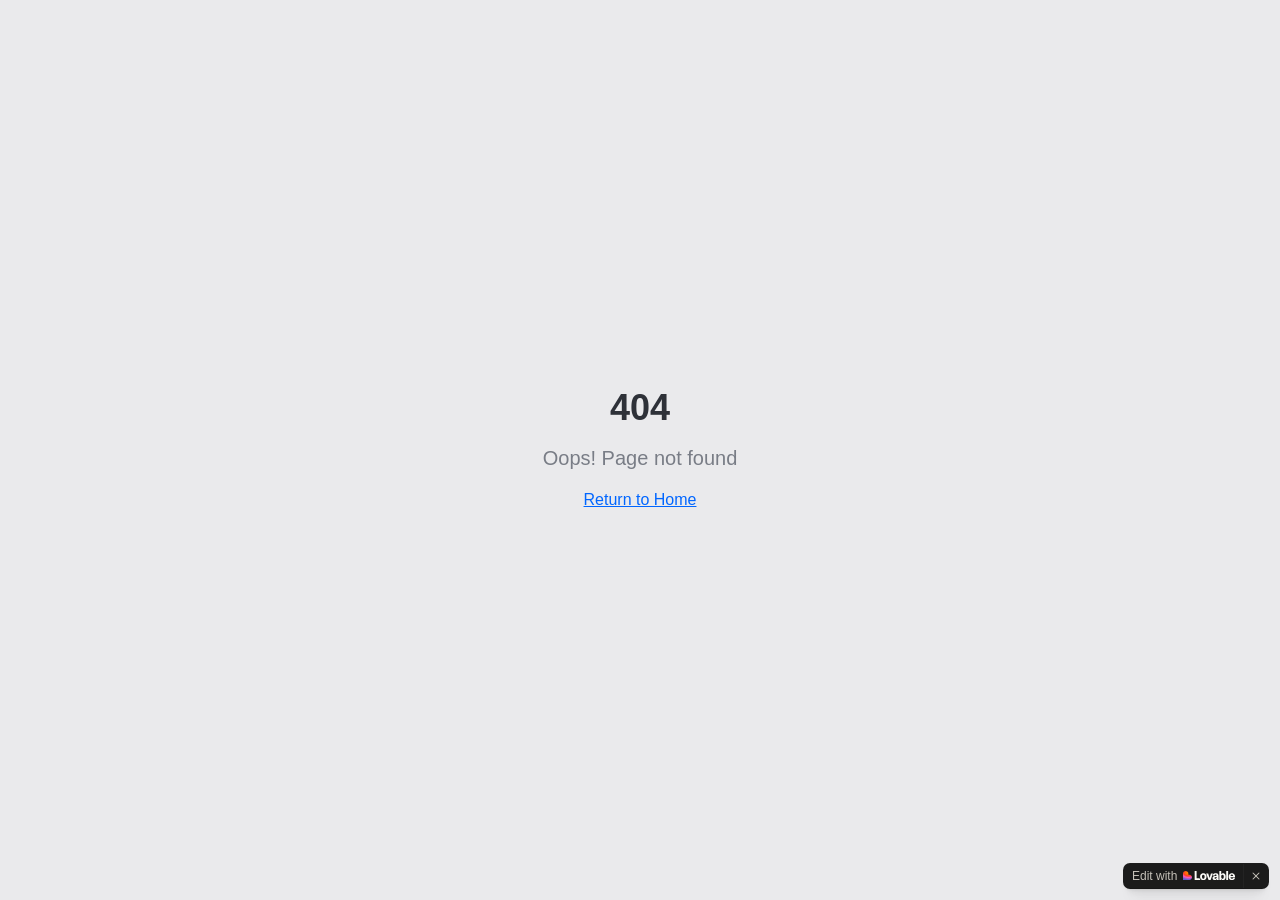
<file: index.html>
<!doctype html>
<html lang="en">
  
<!-- Mirrored from theblacktools.lovable.app/ by HTTrack Website Copier/3.x [XR&CO'2014], Thu, 05 Mar 2026 20:52:23 GMT -->
<head>
    <meta charset="UTF-8" />
    <meta name="viewport" content="width=device-width, initial-scale=1.0" />
    <!-- TODO: Set the document title to the name of your application -->
    <title>mercado livre</title>
    <meta name="description" content="Lovable Generated Project">
    <meta name="author" content="Lovable" />

    <!-- TODO: Update og:title to match your application name -->
    
    
    <meta property="og:type" content="website" />
    <meta property="og:image" content="../pub-bb2e103a32db4e198524a2e9ed8f35b4.r2.dev/82a3e5a7-ef58-4a30-8f41-db670d75d61a/id-preview-78ff7253--4f4b0318-b660-46f9-8b75-b2dca28dd0ed.lovable.app-1771895560949.png">

    <meta name="twitter:card" content="summary_large_image" />
    <meta name="twitter:site" content="@Lovable" />
    <meta name="twitter:image" content="../pub-bb2e103a32db4e198524a2e9ed8f35b4.r2.dev/82a3e5a7-ef58-4a30-8f41-db670d75d61a/id-preview-78ff7253--4f4b0318-b660-46f9-8b75-b2dca28dd0ed.lovable.app-1771895560949.png">
    
  
  
  
  <meta property="og:title" content="mercado livre">
  <meta name="twitter:title" content="mercado livre">
  <meta property="og:description" content="Lovable Generated Project">
  <meta name="twitter:description" content="Lovable Generated Project">
  <script type="module" crossorigin src="assets/index-cmqzLvuU.js"></script>
  <link rel="stylesheet" crossorigin href="assets/index-BhXWW-of.css">

<style>
	@font-face {
		font-family: 'CameraPlainVariable';
		src: url('https://cdn.gpteng.co/mcp-widgets/v1/fonts/CameraPlainVariable.woff2') format('woff2');
		font-weight: 100 900;
		font-style: normal;
		font-display: swap;
	}

	#lovable-badge {
		--badge-bg: #1b1b1b;
		--badge-text: #c5c1b9;
		--badge-text-hover: #dcdad5;
		--badge-radius: 6px;
		--badge-padding: 8px;
		--badge-gap: 6px;
		--badge-shadow: 
			0 0 0 1px rgba(0, 0, 0, 0.88),
			0 1px 0 0 rgba(0, 0, 0, 0.04),
			0 2px 2px -1px rgba(0, 0, 0, 0.08),
			0 4px 4px -2px rgba(0, 0, 0, 0.08),
			0 8px 8px -4px rgba(0, 0, 0, 0.08),
			0 16px 16px -8px rgba(0, 0, 0, 0.08);
		--badge-transition-duration: 0.2s;
		--badge-transition-easing: cubic-bezier(0.16, 1, 0.32, 1);
		--focus-color: #575ECF;
		--focus-offset: 2px;
		--focus-width: 2px;
		
		position: fixed;
		bottom: 12px;
		right: 12px;
		height: 24px;
		display: flex;
		align-items: center;
		z-index: 1000000;
		background-color: var(--badge-bg);
		color: var(--badge-text);
		border-radius: var(--badge-radius);
		box-shadow: var(--badge-shadow);
		font-size: 12px;
		font-family: CameraPlainVariable, "CameraPlainVariable Fallback", -apple-system, BlinkMacSystemFont, 'Segoe UI', Roboto, sans-serif;
		font-weight: 400 !important;
		text-transform: none !important;
		font-feature-settings: normal !important;
		transform: translateZ(0);
		will-change: transform, opacity;
	}

	#lovable-badge-cta {
		display: flex;
		align-items: center;
		gap: var(--badge-gap);
		padding: 0 var(--badge-padding);
		height: 100%;
		color: inherit;
		text-decoration: none;
		white-space: nowrap;
		border-radius: var(--badge-radius) 0 0 var(--badge-radius);
		transition: 
			background-color var(--badge-transition-duration) ease,
			color var(--badge-transition-duration) ease,
			transform 0.1s ease;
	}

	#lovable-badge-cta:hover {
		background: rgba(255, 255, 255, 0.04);
		color: var(--badge-text-hover);
	}

	#lovable-badge-cta:active {
		transform: scale(0.98);
	}

	#lovable-badge-cta:focus {
		outline: none;
	}

	#lovable-badge-cta:focus-visible {
		outline: var(--focus-width) solid var(--focus-color);
		outline-offset: var(--focus-offset);
		z-index: 1;
	}

	#lovable-badge-text {
		line-height: 1;
	}

	#lovable-badge-divider {
		width: 1px;
		height: 24px;
		background-color: rgba(255, 255, 255, 0.04);
		flex-shrink: 0;
	}

	#lovable-badge-close {
		width: 24px;
		height: 24px;
		min-width: 24px;
		min-height: 24px;
		cursor: pointer;
		background: none;
		border: none;
		padding: 0;
		display: flex;
		align-items: center;
		justify-content: center;
		border-radius: 0 var(--badge-radius) var(--badge-radius) 0;
		flex-shrink: 0;
		transition: 
			background-color var(--badge-transition-duration) ease,
			transform 0.1s ease;
	}

	#lovable-badge-close:hover {
		background: rgba(255, 255, 255, 0.04);
	}

	#lovable-badge-close:active {
		transform: scale(0.92);
	}

	#lovable-badge-close:focus {
		outline: none;
	}

	#lovable-badge-close:focus-visible {
		outline: var(--focus-width) solid var(--focus-color);
		outline-offset: calc(var(--focus-offset) * -1);
		z-index: 1;
	}

	#lovable-badge-close svg path {
		fill: var(--badge-text);
		transition: fill var(--badge-transition-duration) ease;
	}

	#lovable-badge-close:hover svg path {
		fill: var(--badge-text-hover);
	}

	@media (prefers-reduced-motion: reduce) {
		#lovable-badge-cta,
		#lovable-badge-close,
		#lovable-badge-close svg path {
			transition: none;
		}
		
		#lovable-badge-cta:active,
		#lovable-badge-close:active {
			transform: none;
		}
	}

	@media (prefers-contrast: high) {
		#lovable-badge {
			--badge-bg: #000;
			--badge-text: #fff;
			--badge-text-hover: #fff;
			border: 2px solid currentColor;
		}
		
		#lovable-badge-cta:focus-visible,
		#lovable-badge-close:focus-visible {
			outline-width: 3px;
		}
	}
</style>
<script defer src="_flock.js" data-proxy-url="https://theblacktools.lovable.app/~api/analytics"></script></head>

  <body>
    <div id="root"></div>
  
<aside 
	id="lovable-badge" 
	role="complementary"
	dir="ltr"
	lang="en"
	aria-label="Edit with Lovable">
	<a 
		id="lovable-badge-cta" 
		target="_blank" 
		href="https://lovable.dev/projects/4f4b0318-b660-46f9-8b75-b2dca28dd0ed?utm_source=lovable-badge"
		rel="noopener"
		aria-label="Edit with Lovable">
		<span id="lovable-badge-text">Edit with</span>
		<svg xmlns="http://www.w3.org/2000/svg" width="52" height="16" fill="none" viewBox="0 0 52 16">
  <path fill="#FCFBF8" fill-rule="evenodd" d="M20.318 5.25c.643 0 1.206.14 1.69.418a2.81 2.81 0 0 1 1.118 1.191c.266.513.4 1.115.4 1.807s-.134 1.296-.4 1.812a2.81 2.81 0 0 1-1.118 1.193c-.484.278-1.047.418-1.69.418s-1.208-.14-1.695-.418a2.85 2.85 0 0 1-1.125-1.193c-.262-.516-.393-1.12-.393-1.812s.131-1.294.393-1.807a2.848 2.848 0 0 1 1.125-1.191c.487-.279 1.052-.418 1.695-.418Zm0 1.425c-.27 0-.504.076-.7.228-.193.147-.34.37-.443.67-.102.295-.153.66-.153 1.093 0 .435.05.801.153 1.1.102.3.25.524.443.676.196.147.43.22.7.22.27 0 .502-.073.694-.22.193-.152.341-.375.443-.67.103-.299.153-.667.153-1.106 0-.65-.112-1.145-.337-1.481a1.08 1.08 0 0 0-.953-.51ZM32.7 5.25c.61 0 1.127.1 1.549.3.422.197.74.48.953.849.217.368.325.809.325 1.32v2.704c0 .29.02.562.062.812.044.245.108.4.19.466V12h-1.935a5.895 5.895 0 0 1-.105-.684 7.745 7.745 0 0 1-.02-.228 2.293 2.293 0 0 1-.151.203c-.205.242-.47.437-.793.584-.32.143-.685.215-1.094.215-.406 0-.77-.08-1.094-.24a1.845 1.845 0 0 1-.756-.682 1.984 1.984 0 0 1-.27-1.045c0-.606.178-1.069.535-1.388.356-.324.87-.534 1.542-.633l1.125-.16c.225-.032.403-.074.534-.123a.622.622 0 0 0 .288-.196.549.549 0 0 0 .093-.327.65.65 0 0 0-.11-.367.702.702 0 0 0-.32-.27c-.14-.07-.31-.105-.51-.105-.32 0-.576.083-.768.251-.193.164-.298.39-.314.676h-1.923c.016-.434.147-.82.393-1.155.25-.34.596-.604 1.039-.792.442-.189.954-.283 1.535-.283Zm.99 3.498a.98.98 0 0 1-.215.14 2.49 2.49 0 0 1-.584.178l-.473.092c-.315.061-.553.156-.713.283-.155.127-.233.305-.233.534 0 .23.084.412.252.547.168.135.383.203.645.203s.494-.058.694-.173c.201-.118.355-.282.461-.49.11-.21.166-.448.166-.714v-.6Zm4.526-2.375c.065-.125.138-.243.221-.349.197-.25.437-.44.719-.571.282-.135.6-.203.952-.203.528 0 .988.138 1.377.412.389.275.688.67.896 1.186.21.512.314 1.12.314 1.824 0 .7-.107 1.309-.32 1.825-.213.512-.518.906-.915 1.18-.393.275-.854.412-1.383.412-.352 0-.667-.062-.946-.184a1.832 1.832 0 0 1-.7-.554 2.2 2.2 0 0 1-.234-.383V12h-1.843V3h1.862v3.373Zm1.284.296c-.274 0-.51.085-.707.253-.192.163-.338.397-.436.7a3.376 3.376 0 0 0-.148 1.05c0 .406.05.759.148 1.058.098.299.243.53.436.694.197.164.433.246.707.246.279 0 .512-.082.7-.246.193-.164.336-.395.43-.694.099-.3.148-.652.148-1.058 0-.405-.05-.757-.147-1.056-.095-.299-.238-.53-.43-.694a1.015 1.015 0 0 0-.7-.253Zm9.416-1.419c.602 0 1.136.131 1.604.393.466.262.829.643 1.086 1.143.263.5.394 1.097.394 1.794 0 .25-.002.449-.006.596H47.51c.018.288.071.538.164.75a1.3 1.3 0 0 0 .491.596c.214.13.465.196.757.196.319 0 .583-.082.792-.246.209-.167.34-.403.393-.706h1.862a2.48 2.48 0 0 1-.485 1.235 2.54 2.54 0 0 1-1.051.805c-.439.188-.949.283-1.53.283-.655 0-1.225-.125-1.708-.375a2.672 2.672 0 0 1-1.13-1.143c-.267-.508-.4-1.137-.4-1.887 0-.712.14-1.327.418-1.843a2.86 2.86 0 0 1 1.155-1.186c.491-.27 1.051-.405 1.678-.405Zm-.044 1.345c-.274 0-.516.068-.725.203a1.29 1.29 0 0 0-.479.59 2.045 2.045 0 0 0-.132.498h2.562a1.873 1.873 0 0 0-.138-.602 1.061 1.061 0 0 0-.418-.516 1.243 1.243 0 0 0-.67-.173Z" clip-rule="evenodd"/>
  <path fill="#FCFBF8" d="m26.605 9.995 1.342-4.566h1.924L27.628 12h-2.07l-2.33-6.57h1.98l1.397 4.565Zm-13.013.143h2.256c1.632 0 1.421 1.837 1.418 1.861h-5.603V3h1.93v7.138Zm31.516 1.861h-1.862V3h1.862v8.999Z"/>
  <path fill="url(#a)" fill-rule="evenodd" d="M2.7 3c1.492 0 2.7 1.192 2.7 2.663v1.012h.9c1.49 0 2.7 1.192 2.7 2.662S7.791 12 6.3 12H0V5.663C0 4.193 1.209 3 2.7 3Z" clip-rule="evenodd"/>
  <defs>
    <radialGradient id="a" cx="0" cy="0" r="1" gradientTransform="matrix(-1.54236 7.07838 -10.231 -2.15602 4.627 5.022)" gradientUnits="userSpaceOnUse">
      <stop offset=".106" stop-color="#FE7B02"/>
      <stop offset=".394" stop-color="#FE3F21"/>
      <stop offset=".608" stop-color="#F858BC"/>
      <stop offset=".929" stop-color="#575ECF"/>
    </radialGradient>
  </defs>
</svg>


	</a>
	
	<span id="lovable-badge-divider" aria-hidden="true"></span>
	
	<button 
		id="lovable-badge-close"
		aria-label="Dismiss"
		title="Dismiss"
		type="button">
		<svg xmlns="http://www.w3.org/2000/svg" width="16" height="16" fill="none" viewBox="0 0 16 16" aria-hidden="true">
			<path d="M10.646 4.646a.5.5 0 1 1 .707.708L8.707 8l2.646 2.646a.5.5 0 1 1-.707.707L8 8.707l-2.646 2.646a.5.5 0 1 1-.708-.707L7.293 8 4.646 5.354a.5.5 0 1 1 .708-.708L8 7.293l2.646-2.647Z"/>
		</svg>
	</button>
</aside>
<script>
	// Don't show the lovable-badge if the page is in an iframe or if it's being rendered by puppeteer (screenshot service)
	if (window.self !== window.top || navigator.userAgent.includes('puppeteer')) {
		// the page is in an iframe
		var badge = document.getElementById('lovable-badge');
		if (badge) {
			badge.style.display = 'none';
		}
	}

	// Add click event listener to close button with animation
	var closeButton = document.getElementById('lovable-badge-close');
	if (closeButton) {
		closeButton.addEventListener('click', function(event) {
			event.preventDefault();
			event.stopPropagation();
			var badge = document.getElementById('lovable-badge');
			if (badge) {
				badge.classList.add('closing');
				setTimeout(function() {
					if (badge) {
						badge.style.display = 'none';
					}
				}, 240);
			}
		});
	}
</script>
</body>

<!-- Mirrored from theblacktools.lovable.app/ by HTTrack Website Copier/3.x [XR&CO'2014], Thu, 05 Mar 2026 20:52:24 GMT -->
</html>
</file>
<file: assets/index-BhXWW-of.css>
*,:before,:after{--tw-border-spacing-x: 0;--tw-border-spacing-y: 0;--tw-translate-x: 0;--tw-translate-y: 0;--tw-rotate: 0;--tw-skew-x: 0;--tw-skew-y: 0;--tw-scale-x: 1;--tw-scale-y: 1;--tw-pan-x: ;--tw-pan-y: ;--tw-pinch-zoom: ;--tw-scroll-snap-strictness: proximity;--tw-gradient-from-position: ;--tw-gradient-via-position: ;--tw-gradient-to-position: ;--tw-ordinal: ;--tw-slashed-zero: ;--tw-numeric-figure: ;--tw-numeric-spacing: ;--tw-numeric-fraction: ;--tw-ring-inset: ;--tw-ring-offset-width: 0px;--tw-ring-offset-color: #fff;--tw-ring-color: rgb(59 130 246 / .5);--tw-ring-offset-shadow: 0 0 #0000;--tw-ring-shadow: 0 0 #0000;--tw-shadow: 0 0 #0000;--tw-shadow-colored: 0 0 #0000;--tw-blur: ;--tw-brightness: ;--tw-contrast: ;--tw-grayscale: ;--tw-hue-rotate: ;--tw-invert: ;--tw-saturate: ;--tw-sepia: ;--tw-drop-shadow: ;--tw-backdrop-blur: ;--tw-backdrop-brightness: ;--tw-backdrop-contrast: ;--tw-backdrop-grayscale: ;--tw-backdrop-hue-rotate: ;--tw-backdrop-invert: ;--tw-backdrop-opacity: ;--tw-backdrop-saturate: ;--tw-backdrop-sepia: ;--tw-contain-size: ;--tw-contain-layout: ;--tw-contain-paint: ;--tw-contain-style: }::backdrop{--tw-border-spacing-x: 0;--tw-border-spacing-y: 0;--tw-translate-x: 0;--tw-translate-y: 0;--tw-rotate: 0;--tw-skew-x: 0;--tw-skew-y: 0;--tw-scale-x: 1;--tw-scale-y: 1;--tw-pan-x: ;--tw-pan-y: ;--tw-pinch-zoom: ;--tw-scroll-snap-strictness: proximity;--tw-gradient-from-position: ;--tw-gradient-via-position: ;--tw-gradient-to-position: ;--tw-ordinal: ;--tw-slashed-zero: ;--tw-numeric-figure: ;--tw-numeric-spacing: ;--tw-numeric-fraction: ;--tw-ring-inset: ;--tw-ring-offset-width: 0px;--tw-ring-offset-color: #fff;--tw-ring-color: rgb(59 130 246 / .5);--tw-ring-offset-shadow: 0 0 #0000;--tw-ring-shadow: 0 0 #0000;--tw-shadow: 0 0 #0000;--tw-shadow-colored: 0 0 #0000;--tw-blur: ;--tw-brightness: ;--tw-contrast: ;--tw-grayscale: ;--tw-hue-rotate: ;--tw-invert: ;--tw-saturate: ;--tw-sepia: ;--tw-drop-shadow: ;--tw-backdrop-blur: ;--tw-backdrop-brightness: ;--tw-backdrop-contrast: ;--tw-backdrop-grayscale: ;--tw-backdrop-hue-rotate: ;--tw-backdrop-invert: ;--tw-backdrop-opacity: ;--tw-backdrop-saturate: ;--tw-backdrop-sepia: ;--tw-contain-size: ;--tw-contain-layout: ;--tw-contain-paint: ;--tw-contain-style: }*,:before,:after{box-sizing:border-box;border-width:0;border-style:solid;border-color:#e5e7eb}:before,:after{--tw-content: ""}html,:host{line-height:1.5;-webkit-text-size-adjust:100%;-moz-tab-size:4;-o-tab-size:4;tab-size:4;font-family:ui-sans-serif,system-ui,sans-serif,"Apple Color Emoji","Segoe UI Emoji",Segoe UI Symbol,"Noto Color Emoji";font-feature-settings:normal;font-variation-settings:normal;-webkit-tap-highlight-color:transparent}body{margin:0;line-height:inherit}hr{height:0;color:inherit;border-top-width:1px}abbr:where([title]){-webkit-text-decoration:underline dotted;text-decoration:underline dotted}h1,h2,h3,h4,h5,h6{font-size:inherit;font-weight:inherit}a{color:inherit;text-decoration:inherit}b,strong{font-weight:bolder}code,kbd,samp,pre{font-family:ui-monospace,SFMono-Regular,Menlo,Monaco,Consolas,Liberation Mono,Courier New,monospace;font-feature-settings:normal;font-variation-settings:normal;font-size:1em}small{font-size:80%}sub,sup{font-size:75%;line-height:0;position:relative;vertical-align:baseline}sub{bottom:-.25em}sup{top:-.5em}table{text-indent:0;border-color:inherit;border-collapse:collapse}button,input,optgroup,select,textarea{font-family:inherit;font-feature-settings:inherit;font-variation-settings:inherit;font-size:100%;font-weight:inherit;line-height:inherit;letter-spacing:inherit;color:inherit;margin:0;padding:0}button,select{text-transform:none}button,input:where([type=button]),input:where([type=reset]),input:where([type=submit]){-webkit-appearance:button;background-color:transparent;background-image:none}:-moz-focusring{outline:auto}:-moz-ui-invalid{box-shadow:none}progress{vertical-align:baseline}::-webkit-inner-spin-button,::-webkit-outer-spin-button{height:auto}[type=search]{-webkit-appearance:textfield;outline-offset:-2px}::-webkit-search-decoration{-webkit-appearance:none}::-webkit-file-upload-button{-webkit-appearance:button;font:inherit}summary{display:list-item}blockquote,dl,dd,h1,h2,h3,h4,h5,h6,hr,figure,p,pre{margin:0}fieldset{margin:0;padding:0}legend{padding:0}ol,ul,menu{list-style:none;margin:0;padding:0}dialog{padding:0}textarea{resize:vertical}input::-moz-placeholder,textarea::-moz-placeholder{opacity:1;color:#9ca3af}input::placeholder,textarea::placeholder{opacity:1;color:#9ca3af}button,[role=button]{cursor:pointer}:disabled{cursor:default}img,svg,video,canvas,audio,iframe,embed,object{display:block;vertical-align:middle}img,video{max-width:100%;height:auto}[hidden]:where(:not([hidden=until-found])){display:none}:root{--background: 240 5% 96%;--foreground: 220 10% 20%;--card: 0 0% 100%;--card-foreground: 220 10% 20%;--popover: 0 0% 100%;--popover-foreground: 220 10% 20%;--primary: 216 100% 50%;--primary-foreground: 0 0% 100%;--secondary: 0 0% 100%;--secondary-foreground: 220 10% 20%;--muted: 220 5% 92%;--muted-foreground: 220 5% 50%;--accent: 48 100% 50%;--accent-foreground: 220 10% 20%;--destructive: 0 84% 60%;--destructive-foreground: 0 0% 100%;--border: 220 10% 90%;--input: 220 10% 90%;--ring: 216 100% 50%;--radius: .375rem;--ml-yellow: 48 100% 50%;--ml-yellow-dark: 45 100% 42%;--ml-blue: 216 100% 50%;--ml-blue-light: 216 90% 95%;--ml-green: 145 63% 42%;--ml-green-light: 145 50% 95%;--ml-gray-bg: 240 5% 96%;--ml-gray-100: 220 10% 98%;--ml-gray-200: 220 10% 94%;--ml-gray-300: 220 10% 88%;--ml-gray-text: 220 5% 50%;--ml-dark: 220 10% 20%;--ml-price: 220 10% 20%;--ml-discount: 145 63% 42%;--ml-link: 216 100% 45%;--ml-sale: 0 76% 50%;--sidebar-background: 0 0% 98%;--sidebar-foreground: 240 5.3% 26.1%;--sidebar-primary: 240 5.9% 10%;--sidebar-primary-foreground: 0 0% 98%;--sidebar-accent: 240 4.8% 95.9%;--sidebar-accent-foreground: 240 5.9% 10%;--sidebar-border: 220 13% 91%;--sidebar-ring: 217.2 91.2% 59.8%}*{border-color:hsl(var(--border))}body{background-color:hsl(var(--background));font-family:ui-sans-serif,system-ui,sans-serif,"Apple Color Emoji","Segoe UI Emoji",Segoe UI Symbol,"Noto Color Emoji";color:hsl(var(--foreground));font-family:Inter,-apple-system,BlinkMacSystemFont,sans-serif}.sr-only{position:absolute;width:1px;height:1px;padding:0;margin:-1px;overflow:hidden;clip:rect(0,0,0,0);white-space:nowrap;border-width:0}.pointer-events-none{pointer-events:none}.pointer-events-auto{pointer-events:auto}.visible{visibility:visible}.invisible{visibility:hidden}.fixed{position:fixed}.absolute{position:absolute}.relative{position:relative}.sticky{position:sticky}.inset-0{top:0;right:0;bottom:0;left:0}.inset-x-0{left:0;right:0}.inset-y-0{top:0;bottom:0}.-bottom-12{bottom:-3rem}.-left-12{left:-3rem}.-right-12{right:-3rem}.-right-2\.5{right:-.625rem}.-top-1\.5{top:-.375rem}.-top-12{top:-3rem}.bottom-0{bottom:0}.bottom-3{bottom:.75rem}.left-0{left:0}.left-1{left:.25rem}.left-1\/2{left:50%}.left-10{left:2.5rem}.left-2{left:.5rem}.left-3{left:.75rem}.left-\[50\%\]{left:50%}.right-0{right:0}.right-1{right:.25rem}.right-2{right:.5rem}.right-3{right:.75rem}.right-4{right:1rem}.top-0{top:0}.top-1\.5{top:.375rem}.top-1\/2{top:50%}.top-2{top:.5rem}.top-3{top:.75rem}.top-3\.5{top:.875rem}.top-4{top:1rem}.top-\[1px\]{top:1px}.top-\[50\%\]{top:50%}.top-\[60\%\]{top:60%}.top-full{top:100%}.z-10{z-index:10}.z-20{z-index:20}.z-50{z-index:50}.z-\[100\]{z-index:100}.z-\[1\]{z-index:1}.-mx-1{margin-left:-.25rem;margin-right:-.25rem}.mx-2{margin-left:.5rem;margin-right:.5rem}.mx-3\.5{margin-left:.875rem;margin-right:.875rem}.mx-4{margin-left:1rem;margin-right:1rem}.mx-8{margin-left:2rem;margin-right:2rem}.mx-auto{margin-left:auto;margin-right:auto}.my-0\.5{margin-top:.125rem;margin-bottom:.125rem}.my-1{margin-top:.25rem;margin-bottom:.25rem}.-ml-4{margin-left:-1rem}.-mt-4{margin-top:-1rem}.mb-1{margin-bottom:.25rem}.mb-2{margin-bottom:.5rem}.mb-2\.5{margin-bottom:.625rem}.mb-3{margin-bottom:.75rem}.mb-4{margin-bottom:1rem}.mb-5{margin-bottom:1.25rem}.mb-6{margin-bottom:1.5rem}.ml-0\.5{margin-left:.125rem}.ml-1{margin-left:.25rem}.ml-auto{margin-left:auto}.mr-2{margin-right:.5rem}.mt-0\.5{margin-top:.125rem}.mt-1{margin-top:.25rem}.mt-1\.5{margin-top:.375rem}.mt-10{margin-top:2.5rem}.mt-2{margin-top:.5rem}.mt-24{margin-top:6rem}.mt-3{margin-top:.75rem}.mt-4{margin-top:1rem}.mt-5{margin-top:1.25rem}.mt-6{margin-top:1.5rem}.mt-8{margin-top:2rem}.mt-auto{margin-top:auto}.block{display:block}.inline-block{display:inline-block}.inline{display:inline}.flex{display:flex}.inline-flex{display:inline-flex}.table{display:table}.grid{display:grid}.hidden{display:none}.aspect-\[3\/4\]{aspect-ratio:3/4}.aspect-square{aspect-ratio:1 / 1}.aspect-video{aspect-ratio:16 / 9}.size-4{width:1rem;height:1rem}.h-1\.5{height:.375rem}.h-10{height:2.5rem}.h-11{height:2.75rem}.h-12{height:3rem}.h-16{height:4rem}.h-2{height:.5rem}.h-2\.5{height:.625rem}.h-3{height:.75rem}.h-3\.5{height:.875rem}.h-4{height:1rem}.h-5{height:1.25rem}.h-6{height:1.5rem}.h-7{height:1.75rem}.h-8{height:2rem}.h-9{height:2.25rem}.h-\[1px\]{height:1px}.h-\[340px\]{height:340px}.h-\[34px\]{height:34px}.h-\[88px\]{height:88px}.h-\[var\(--radix-navigation-menu-viewport-height\)\]{height:var(--radix-navigation-menu-viewport-height)}.h-\[var\(--radix-select-trigger-height\)\]{height:var(--radix-select-trigger-height)}.h-auto{height:auto}.h-full{height:100%}.h-px{height:1px}.h-svh{height:100svh}.max-h-96{max-height:24rem}.max-h-\[300px\]{max-height:300px}.max-h-\[560px\]{max-height:560px}.max-h-full{max-height:100%}.max-h-screen{max-height:100vh}.min-h-0{min-height:0px}.min-h-\[80px\]{min-height:80px}.min-h-screen{min-height:100vh}.min-h-svh{min-height:100svh}.w-0{width:0px}.w-1{width:.25rem}.w-1\/3{width:33.333333%}.w-10{width:2.5rem}.w-11{width:2.75rem}.w-12{width:3rem}.w-16{width:4rem}.w-2{width:.5rem}.w-2\.5{width:.625rem}.w-3{width:.75rem}.w-3\.5{width:.875rem}.w-3\/4{width:75%}.w-4{width:1rem}.w-5{width:1.25rem}.w-64{width:16rem}.w-7{width:1.75rem}.w-72{width:18rem}.w-8{width:2rem}.w-9{width:2.25rem}.w-\[--sidebar-width\]{width:var(--sidebar-width)}.w-\[100px\]{width:100px}.w-\[1px\]{width:1px}.w-\[88px\]{width:88px}.w-auto{width:auto}.w-full{width:100%}.w-max{width:-moz-max-content;width:max-content}.w-px{width:1px}.min-w-0{min-width:0px}.min-w-5{min-width:1.25rem}.min-w-\[12rem\]{min-width:12rem}.min-w-\[8rem\]{min-width:8rem}.min-w-\[var\(--radix-select-trigger-width\)\]{min-width:var(--radix-select-trigger-width)}.max-w-\[--skeleton-width\]{max-width:var(--skeleton-width)}.max-w-\[1200px\]{max-width:1200px}.max-w-\[1440px\]{max-width:1440px}.max-w-\[600px\]{max-width:600px}.max-w-\[680px\]{max-width:680px}.max-w-full{max-width:100%}.max-w-lg{max-width:32rem}.max-w-max{max-width:-moz-max-content;max-width:max-content}.max-w-md{max-width:28rem}.flex-1{flex:1 1 0%}.flex-shrink-0,.shrink-0{flex-shrink:0}.grow{flex-grow:1}.grow-0{flex-grow:0}.basis-full{flex-basis:100%}.caption-bottom{caption-side:bottom}.border-collapse{border-collapse:collapse}.-translate-x-1\/2{--tw-translate-x: -50%;transform:translate(var(--tw-translate-x),var(--tw-translate-y)) rotate(var(--tw-rotate)) skew(var(--tw-skew-x)) skewY(var(--tw-skew-y)) scaleX(var(--tw-scale-x)) scaleY(var(--tw-scale-y))}.-translate-x-px{--tw-translate-x: -1px;transform:translate(var(--tw-translate-x),var(--tw-translate-y)) rotate(var(--tw-rotate)) skew(var(--tw-skew-x)) skewY(var(--tw-skew-y)) scaleX(var(--tw-scale-x)) scaleY(var(--tw-scale-y))}.-translate-y-1\/2{--tw-translate-y: -50%;transform:translate(var(--tw-translate-x),var(--tw-translate-y)) rotate(var(--tw-rotate)) skew(var(--tw-skew-x)) skewY(var(--tw-skew-y)) scaleX(var(--tw-scale-x)) scaleY(var(--tw-scale-y))}.translate-x-\[-50\%\]{--tw-translate-x: -50%;transform:translate(var(--tw-translate-x),var(--tw-translate-y)) rotate(var(--tw-rotate)) skew(var(--tw-skew-x)) skewY(var(--tw-skew-y)) scaleX(var(--tw-scale-x)) scaleY(var(--tw-scale-y))}.translate-x-px{--tw-translate-x: 1px;transform:translate(var(--tw-translate-x),var(--tw-translate-y)) rotate(var(--tw-rotate)) skew(var(--tw-skew-x)) skewY(var(--tw-skew-y)) scaleX(var(--tw-scale-x)) scaleY(var(--tw-scale-y))}.translate-y-\[-50\%\]{--tw-translate-y: -50%;transform:translate(var(--tw-translate-x),var(--tw-translate-y)) rotate(var(--tw-rotate)) skew(var(--tw-skew-x)) skewY(var(--tw-skew-y)) scaleX(var(--tw-scale-x)) scaleY(var(--tw-scale-y))}.rotate-45{--tw-rotate: 45deg;transform:translate(var(--tw-translate-x),var(--tw-translate-y)) rotate(var(--tw-rotate)) skew(var(--tw-skew-x)) skewY(var(--tw-skew-y)) scaleX(var(--tw-scale-x)) scaleY(var(--tw-scale-y))}.rotate-90{--tw-rotate: 90deg;transform:translate(var(--tw-translate-x),var(--tw-translate-y)) rotate(var(--tw-rotate)) skew(var(--tw-skew-x)) skewY(var(--tw-skew-y)) scaleX(var(--tw-scale-x)) scaleY(var(--tw-scale-y))}.transform{transform:translate(var(--tw-translate-x),var(--tw-translate-y)) rotate(var(--tw-rotate)) skew(var(--tw-skew-x)) skewY(var(--tw-skew-y)) scaleX(var(--tw-scale-x)) scaleY(var(--tw-scale-y))}@keyframes pulse{50%{opacity:.5}}.animate-pulse{animation:pulse 2s cubic-bezier(.4,0,.6,1) infinite}.cursor-default{cursor:default}.cursor-pointer{cursor:pointer}.touch-none{touch-action:none}.select-none{-webkit-user-select:none;-moz-user-select:none;user-select:none}.list-inside{list-style-position:inside}.list-disc{list-style-type:disc}.list-none{list-style-type:none}.grid-cols-1{grid-template-columns:repeat(1,minmax(0,1fr))}.grid-cols-3{grid-template-columns:repeat(3,minmax(0,1fr))}.grid-cols-4{grid-template-columns:repeat(4,minmax(0,1fr))}.grid-cols-8{grid-template-columns:repeat(8,minmax(0,1fr))}.grid-cols-\[220px_1fr_220px\]{grid-template-columns:220px 1fr 220px}.flex-row{flex-direction:row}.flex-col{flex-direction:column}.flex-col-reverse{flex-direction:column-reverse}.flex-wrap{flex-wrap:wrap}.items-start{align-items:flex-start}.items-end{align-items:flex-end}.items-center{align-items:center}.items-baseline{align-items:baseline}.items-stretch{align-items:stretch}.justify-center{justify-content:center}.justify-between{justify-content:space-between}.gap-0{gap:0px}.gap-0\.5{gap:.125rem}.gap-1{gap:.25rem}.gap-1\.5{gap:.375rem}.gap-2{gap:.5rem}.gap-2\.5{gap:.625rem}.gap-3{gap:.75rem}.gap-4{gap:1rem}.gap-5{gap:1.25rem}.gap-6{gap:1.5rem}.gap-8{gap:2rem}.gap-x-4{-moz-column-gap:1rem;column-gap:1rem}.gap-y-5{row-gap:1.25rem}.space-x-1>:not([hidden])~:not([hidden]){--tw-space-x-reverse: 0;margin-right:calc(.25rem * var(--tw-space-x-reverse));margin-left:calc(.25rem * calc(1 - var(--tw-space-x-reverse)))}.space-x-4>:not([hidden])~:not([hidden]){--tw-space-x-reverse: 0;margin-right:calc(1rem * var(--tw-space-x-reverse));margin-left:calc(1rem * calc(1 - var(--tw-space-x-reverse)))}.space-y-0>:not([hidden])~:not([hidden]){--tw-space-y-reverse: 0;margin-top:calc(0px * calc(1 - var(--tw-space-y-reverse)));margin-bottom:calc(0px * var(--tw-space-y-reverse))}.space-y-1>:not([hidden])~:not([hidden]){--tw-space-y-reverse: 0;margin-top:calc(.25rem * calc(1 - var(--tw-space-y-reverse)));margin-bottom:calc(.25rem * var(--tw-space-y-reverse))}.space-y-1\.5>:not([hidden])~:not([hidden]){--tw-space-y-reverse: 0;margin-top:calc(.375rem * calc(1 - var(--tw-space-y-reverse)));margin-bottom:calc(.375rem * var(--tw-space-y-reverse))}.space-y-2>:not([hidden])~:not([hidden]){--tw-space-y-reverse: 0;margin-top:calc(.5rem * calc(1 - var(--tw-space-y-reverse)));margin-bottom:calc(.5rem * var(--tw-space-y-reverse))}.space-y-3>:not([hidden])~:not([hidden]){--tw-space-y-reverse: 0;margin-top:calc(.75rem * calc(1 - var(--tw-space-y-reverse)));margin-bottom:calc(.75rem * var(--tw-space-y-reverse))}.space-y-4>:not([hidden])~:not([hidden]){--tw-space-y-reverse: 0;margin-top:calc(1rem * calc(1 - var(--tw-space-y-reverse)));margin-bottom:calc(1rem * var(--tw-space-y-reverse))}.overflow-auto{overflow:auto}.overflow-hidden{overflow:hidden}.overflow-x-auto{overflow-x:auto}.overflow-y-auto{overflow-y:auto}.overflow-x-hidden{overflow-x:hidden}.whitespace-nowrap{white-space:nowrap}.whitespace-pre-line{white-space:pre-line}.break-words{overflow-wrap:break-word}.break-all{word-break:break-all}.rounded{border-radius:.25rem}.rounded-\[2px\]{border-radius:2px}.rounded-\[inherit\]{border-radius:inherit}.rounded-full{border-radius:9999px}.rounded-lg{border-radius:var(--radius)}.rounded-md{border-radius:calc(var(--radius) - 2px)}.rounded-sm{border-radius:calc(var(--radius) - 4px)}.rounded-t-\[10px\]{border-top-left-radius:10px;border-top-right-radius:10px}.rounded-tl-sm{border-top-left-radius:calc(var(--radius) - 4px)}.border{border-width:1px}.border-2{border-width:2px}.border-\[1\.5px\]{border-width:1.5px}.border-y{border-top-width:1px;border-bottom-width:1px}.border-b{border-bottom-width:1px}.border-b-2{border-bottom-width:2px}.border-l{border-left-width:1px}.border-r{border-right-width:1px}.border-t{border-top-width:1px}.border-dashed{border-style:dashed}.border-none{border-style:none}.border-\[--color-border\]{border-color:var(--color-border)}.border-border{border-color:hsl(var(--border))}.border-border\/50{border-color:hsl(var(--border) / .5)}.border-destructive{border-color:hsl(var(--destructive))}.border-destructive\/50{border-color:hsl(var(--destructive) / .5)}.border-input{border-color:hsl(var(--input))}.border-ml-yellow-dark\/10{border-color:hsl(var(--ml-yellow-dark) / .1)}.border-primary{border-color:hsl(var(--primary))}.border-sidebar-border{border-color:hsl(var(--sidebar-border))}.border-transparent{border-color:transparent}.border-l-transparent{border-left-color:transparent}.border-t-transparent{border-top-color:transparent}.bg-\[--color-bg\]{background-color:var(--color-bg)}.bg-accent{background-color:hsl(var(--accent))}.bg-background{background-color:hsl(var(--background))}.bg-background\/90{background-color:hsl(var(--background) / .9)}.bg-black\/60{background-color:#0009}.bg-black\/80{background-color:#000c}.bg-border{background-color:hsl(var(--border))}.bg-card{background-color:hsl(var(--card))}.bg-destructive{background-color:hsl(var(--destructive))}.bg-destructive\/5{background-color:hsl(var(--destructive) / .05)}.bg-foreground{background-color:hsl(var(--foreground))}.bg-foreground\/70{background-color:hsl(var(--foreground) / .7)}.bg-foreground\/80{background-color:hsl(var(--foreground) / .8)}.bg-ml-blue-light{background-color:hsl(var(--ml-blue-light))}.bg-ml-green\/10{background-color:hsl(var(--ml-green) / .1)}.bg-ml-yellow{background-color:hsl(var(--ml-yellow))}.bg-muted{background-color:hsl(var(--muted))}.bg-muted\/50{background-color:hsl(var(--muted) / .5)}.bg-popover{background-color:hsl(var(--popover))}.bg-primary{background-color:hsl(var(--primary))}.bg-primary-foreground{background-color:hsl(var(--primary-foreground))}.bg-primary-foreground\/50{background-color:hsl(var(--primary-foreground) / .5)}.bg-primary\/30{background-color:hsl(var(--primary) / .3)}.bg-secondary{background-color:hsl(var(--secondary))}.bg-sidebar{background-color:hsl(var(--sidebar-background))}.bg-sidebar-border{background-color:hsl(var(--sidebar-border))}.bg-transparent{background-color:transparent}.bg-white{--tw-bg-opacity: 1;background-color:rgb(255 255 255 / var(--tw-bg-opacity, 1))}.bg-gradient-to-r{background-image:linear-gradient(to right,var(--tw-gradient-stops))}.from-primary\/20{--tw-gradient-from: hsl(var(--primary) / .2) var(--tw-gradient-from-position);--tw-gradient-to: hsl(var(--primary) / 0) var(--tw-gradient-to-position);--tw-gradient-stops: var(--tw-gradient-from), var(--tw-gradient-to)}.to-transparent{--tw-gradient-to: transparent var(--tw-gradient-to-position)}.fill-current{fill:currentColor}.fill-muted{fill:hsl(var(--muted))}.fill-primary{fill:hsl(var(--primary))}.fill-primary\/50{fill:hsl(var(--primary) / .5)}.fill-primary\/60{fill:hsl(var(--primary) / .6)}.object-contain{-o-object-fit:contain;object-fit:contain}.object-cover{-o-object-fit:cover;object-fit:cover}.p-0{padding:0}.p-1{padding:.25rem}.p-2{padding:.5rem}.p-3{padding:.75rem}.p-4{padding:1rem}.p-5{padding:1.25rem}.p-6{padding:1.5rem}.p-\[1px\]{padding:1px}.px-1{padding-left:.25rem;padding-right:.25rem}.px-2{padding-left:.5rem;padding-right:.5rem}.px-2\.5{padding-left:.625rem;padding-right:.625rem}.px-3{padding-left:.75rem;padding-right:.75rem}.px-4{padding-left:1rem;padding-right:1rem}.px-5{padding-left:1.25rem;padding-right:1.25rem}.px-6{padding-left:1.5rem;padding-right:1.5rem}.px-8{padding-left:2rem;padding-right:2rem}.py-0\.5{padding-top:.125rem;padding-bottom:.125rem}.py-1{padding-top:.25rem;padding-bottom:.25rem}.py-1\.5{padding-top:.375rem;padding-bottom:.375rem}.py-10{padding-top:2.5rem;padding-bottom:2.5rem}.py-2{padding-top:.5rem;padding-bottom:.5rem}.py-2\.5{padding-top:.625rem;padding-bottom:.625rem}.py-3{padding-top:.75rem;padding-bottom:.75rem}.py-4{padding-top:1rem;padding-bottom:1rem}.py-6{padding-top:1.5rem;padding-bottom:1.5rem}.py-8{padding-top:2rem;padding-bottom:2rem}.pb-1{padding-bottom:.25rem}.pb-1\.5{padding-bottom:.375rem}.pb-2{padding-bottom:.5rem}.pb-3{padding-bottom:.75rem}.pb-4{padding-bottom:1rem}.pb-5{padding-bottom:1.25rem}.pl-2\.5{padding-left:.625rem}.pl-4{padding-left:1rem}.pl-8{padding-left:2rem}.pr-12{padding-right:3rem}.pr-2{padding-right:.5rem}.pr-2\.5{padding-right:.625rem}.pr-8{padding-right:2rem}.pt-0{padding-top:0}.pt-1{padding-top:.25rem}.pt-2{padding-top:.5rem}.pt-3{padding-top:.75rem}.pt-4{padding-top:1rem}.pt-5{padding-top:1.25rem}.pt-6{padding-top:1.5rem}.text-left{text-align:left}.text-center{text-align:center}.align-middle{vertical-align:middle}.font-mono{font-family:ui-monospace,SFMono-Regular,Menlo,Monaco,Consolas,Liberation Mono,Courier New,monospace}.text-2xl{font-size:1.5rem;line-height:2rem}.text-3xl{font-size:1.875rem;line-height:2.25rem}.text-4xl{font-size:2.25rem;line-height:2.5rem}.text-\[0\.8rem\]{font-size:.8rem}.text-\[10px\]{font-size:10px}.text-base{font-size:1rem;line-height:1.5rem}.text-lg{font-size:1.125rem;line-height:1.75rem}.text-sm{font-size:.875rem;line-height:1.25rem}.text-xl{font-size:1.25rem;line-height:1.75rem}.text-xs{font-size:.75rem;line-height:1rem}.font-bold{font-weight:700}.font-extrabold{font-weight:800}.font-light{font-weight:300}.font-medium{font-weight:500}.font-normal{font-weight:400}.font-semibold{font-weight:600}.italic{font-style:italic}.tabular-nums{--tw-numeric-spacing: tabular-nums;font-variant-numeric:var(--tw-ordinal) var(--tw-slashed-zero) var(--tw-numeric-figure) var(--tw-numeric-spacing) var(--tw-numeric-fraction)}.leading-none{line-height:1}.leading-relaxed{line-height:1.625}.leading-tight{line-height:1.25}.tracking-\[0\.15em\]{letter-spacing:.15em}.tracking-tight{letter-spacing:-.025em}.tracking-wide{letter-spacing:.025em}.tracking-wider{letter-spacing:.05em}.tracking-widest{letter-spacing:.1em}.text-accent-foreground{color:hsl(var(--accent-foreground))}.text-card-foreground{color:hsl(var(--card-foreground))}.text-current{color:currentColor}.text-destructive{color:hsl(var(--destructive))}.text-destructive-foreground{color:hsl(var(--destructive-foreground))}.text-foreground{color:hsl(var(--foreground))}.text-foreground\/50{color:hsl(var(--foreground) / .5)}.text-foreground\/70{color:hsl(var(--foreground) / .7)}.text-ml-discount{color:hsl(var(--ml-discount))}.text-ml-green{color:hsl(var(--ml-green))}.text-ml-link{color:hsl(var(--ml-link))}.text-muted{color:hsl(var(--muted))}.text-muted-foreground{color:hsl(var(--muted-foreground))}.text-popover-foreground{color:hsl(var(--popover-foreground))}.text-primary{color:hsl(var(--primary))}.text-primary-foreground{color:hsl(var(--primary-foreground))}.text-primary\/50{color:hsl(var(--primary) / .5)}.text-primary\/60{color:hsl(var(--primary) / .6)}.text-secondary-foreground{color:hsl(var(--secondary-foreground))}.text-sidebar-foreground{color:hsl(var(--sidebar-foreground))}.text-sidebar-foreground\/70{color:hsl(var(--sidebar-foreground) / .7)}.underline{text-decoration-line:underline}.line-through{text-decoration-line:line-through}.underline-offset-4{text-underline-offset:4px}.opacity-0{opacity:0}.opacity-50{opacity:.5}.opacity-60{opacity:.6}.opacity-70{opacity:.7}.opacity-90{opacity:.9}.shadow-\[0_0_0_1px_hsl\(var\(--sidebar-border\)\)\]{--tw-shadow: 0 0 0 1px hsl(var(--sidebar-border));--tw-shadow-colored: 0 0 0 1px var(--tw-shadow-color);box-shadow:var(--tw-ring-offset-shadow, 0 0 #0000),var(--tw-ring-shadow, 0 0 #0000),var(--tw-shadow)}.shadow-lg{--tw-shadow: 0 10px 15px -3px rgb(0 0 0 / .1), 0 4px 6px -4px rgb(0 0 0 / .1);--tw-shadow-colored: 0 10px 15px -3px var(--tw-shadow-color), 0 4px 6px -4px var(--tw-shadow-color);box-shadow:var(--tw-ring-offset-shadow, 0 0 #0000),var(--tw-ring-shadow, 0 0 #0000),var(--tw-shadow)}.shadow-md{--tw-shadow: 0 4px 6px -1px rgb(0 0 0 / .1), 0 2px 4px -2px rgb(0 0 0 / .1);--tw-shadow-colored: 0 4px 6px -1px var(--tw-shadow-color), 0 2px 4px -2px var(--tw-shadow-color);box-shadow:var(--tw-ring-offset-shadow, 0 0 #0000),var(--tw-ring-shadow, 0 0 #0000),var(--tw-shadow)}.shadow-none{--tw-shadow: 0 0 #0000;--tw-shadow-colored: 0 0 #0000;box-shadow:var(--tw-ring-offset-shadow, 0 0 #0000),var(--tw-ring-shadow, 0 0 #0000),var(--tw-shadow)}.shadow-sm{--tw-shadow: 0 1px 2px 0 rgb(0 0 0 / .05);--tw-shadow-colored: 0 1px 2px 0 var(--tw-shadow-color);box-shadow:var(--tw-ring-offset-shadow, 0 0 #0000),var(--tw-ring-shadow, 0 0 #0000),var(--tw-shadow)}.shadow-xl{--tw-shadow: 0 20px 25px -5px rgb(0 0 0 / .1), 0 8px 10px -6px rgb(0 0 0 / .1);--tw-shadow-colored: 0 20px 25px -5px var(--tw-shadow-color), 0 8px 10px -6px var(--tw-shadow-color);box-shadow:var(--tw-ring-offset-shadow, 0 0 #0000),var(--tw-ring-shadow, 0 0 #0000),var(--tw-shadow)}.outline-none{outline:2px solid transparent;outline-offset:2px}.outline{outline-style:solid}.ring-0{--tw-ring-offset-shadow: var(--tw-ring-inset) 0 0 0 var(--tw-ring-offset-width) var(--tw-ring-offset-color);--tw-ring-shadow: var(--tw-ring-inset) 0 0 0 calc(0px + var(--tw-ring-offset-width)) var(--tw-ring-color);box-shadow:var(--tw-ring-offset-shadow),var(--tw-ring-shadow),var(--tw-shadow, 0 0 #0000)}.ring-2{--tw-ring-offset-shadow: var(--tw-ring-inset) 0 0 0 var(--tw-ring-offset-width) var(--tw-ring-offset-color);--tw-ring-shadow: var(--tw-ring-inset) 0 0 0 calc(2px + var(--tw-ring-offset-width)) var(--tw-ring-color);box-shadow:var(--tw-ring-offset-shadow),var(--tw-ring-shadow),var(--tw-shadow, 0 0 #0000)}.ring-ring{--tw-ring-color: hsl(var(--ring))}.ring-sidebar-ring{--tw-ring-color: hsl(var(--sidebar-ring))}.ring-offset-background{--tw-ring-offset-color: hsl(var(--background))}.drop-shadow-lg{--tw-drop-shadow: drop-shadow(0 10px 8px rgb(0 0 0 / .04)) drop-shadow(0 4px 3px rgb(0 0 0 / .1));filter:var(--tw-blur) var(--tw-brightness) var(--tw-contrast) var(--tw-grayscale) var(--tw-hue-rotate) var(--tw-invert) var(--tw-saturate) var(--tw-sepia) var(--tw-drop-shadow)}.filter{filter:var(--tw-blur) var(--tw-brightness) var(--tw-contrast) var(--tw-grayscale) var(--tw-hue-rotate) var(--tw-invert) var(--tw-saturate) var(--tw-sepia) var(--tw-drop-shadow)}.transition{transition-property:color,background-color,border-color,text-decoration-color,fill,stroke,opacity,box-shadow,transform,filter,-webkit-backdrop-filter;transition-property:color,background-color,border-color,text-decoration-color,fill,stroke,opacity,box-shadow,transform,filter,backdrop-filter;transition-property:color,background-color,border-color,text-decoration-color,fill,stroke,opacity,box-shadow,transform,filter,backdrop-filter,-webkit-backdrop-filter;transition-timing-function:cubic-bezier(.4,0,.2,1);transition-duration:.15s}.transition-\[left\,right\,width\]{transition-property:left,right,width;transition-timing-function:cubic-bezier(.4,0,.2,1);transition-duration:.15s}.transition-\[margin\,opa\]{transition-property:margin,opa;transition-timing-function:cubic-bezier(.4,0,.2,1);transition-duration:.15s}.transition-\[width\,height\,padding\]{transition-property:width,height,padding;transition-timing-function:cubic-bezier(.4,0,.2,1);transition-duration:.15s}.transition-\[width\]{transition-property:width;transition-timing-function:cubic-bezier(.4,0,.2,1);transition-duration:.15s}.transition-all{transition-property:all;transition-timing-function:cubic-bezier(.4,0,.2,1);transition-duration:.15s}.transition-colors{transition-property:color,background-color,border-color,text-decoration-color,fill,stroke;transition-timing-function:cubic-bezier(.4,0,.2,1);transition-duration:.15s}.transition-opacity{transition-property:opacity;transition-timing-function:cubic-bezier(.4,0,.2,1);transition-duration:.15s}.transition-transform{transition-property:transform;transition-timing-function:cubic-bezier(.4,0,.2,1);transition-duration:.15s}.duration-1000{transition-duration:1s}.duration-200{transition-duration:.2s}.duration-300{transition-duration:.3s}.duration-500{transition-duration:.5s}.ease-in-out{transition-timing-function:cubic-bezier(.4,0,.2,1)}.ease-linear{transition-timing-function:linear}@keyframes enter{0%{opacity:var(--tw-enter-opacity, 1);transform:translate3d(var(--tw-enter-translate-x, 0),var(--tw-enter-translate-y, 0),0) scale3d(var(--tw-enter-scale, 1),var(--tw-enter-scale, 1),var(--tw-enter-scale, 1)) rotate(var(--tw-enter-rotate, 0))}}@keyframes exit{to{opacity:var(--tw-exit-opacity, 1);transform:translate3d(var(--tw-exit-translate-x, 0),var(--tw-exit-translate-y, 0),0) scale3d(var(--tw-exit-scale, 1),var(--tw-exit-scale, 1),var(--tw-exit-scale, 1)) rotate(var(--tw-exit-rotate, 0))}}.animate-in{animation-name:enter;animation-duration:.15s;--tw-enter-opacity: initial;--tw-enter-scale: initial;--tw-enter-rotate: initial;--tw-enter-translate-x: initial;--tw-enter-translate-y: initial}.fade-in-0{--tw-enter-opacity: 0}.fade-in-80{--tw-enter-opacity: .8}.zoom-in-95{--tw-enter-scale: .95}.duration-1000{animation-duration:1s}.duration-200{animation-duration:.2s}.duration-300{animation-duration:.3s}.duration-500{animation-duration:.5s}.ease-in-out{animation-timing-function:cubic-bezier(.4,0,.2,1)}.ease-linear{animation-timing-function:linear}::-webkit-scrollbar{width:6px;height:6px}::-webkit-scrollbar-track{background:transparent}::-webkit-scrollbar-thumb{background:#bfbfbf;border-radius:3px}@keyframes marquee{0%{transform:translate(0)}to{transform:translate(-50%)}}@keyframes fadeIn{0%{opacity:0;transform:translateY(8px)}to{opacity:1;transform:translateY(0)}}.animate-fade-in{animation:fadeIn .4s ease-out}.file\:border-0::file-selector-button{border-width:0px}.file\:bg-transparent::file-selector-button{background-color:transparent}.file\:text-sm::file-selector-button{font-size:.875rem;line-height:1.25rem}.file\:font-medium::file-selector-button{font-weight:500}.file\:text-foreground::file-selector-button{color:hsl(var(--foreground))}.placeholder\:text-muted-foreground::-moz-placeholder{color:hsl(var(--muted-foreground))}.placeholder\:text-muted-foreground::placeholder{color:hsl(var(--muted-foreground))}.after\:absolute:after{content:var(--tw-content);position:absolute}.after\:-inset-2:after{content:var(--tw-content);top:-.5rem;right:-.5rem;bottom:-.5rem;left:-.5rem}.after\:inset-y-0:after{content:var(--tw-content);top:0;bottom:0}.after\:left-1\/2:after{content:var(--tw-content);left:50%}.after\:w-1:after{content:var(--tw-content);width:.25rem}.after\:w-\[2px\]:after{content:var(--tw-content);width:2px}.after\:-translate-x-1\/2:after{content:var(--tw-content);--tw-translate-x: -50%;transform:translate(var(--tw-translate-x),var(--tw-translate-y)) rotate(var(--tw-rotate)) skew(var(--tw-skew-x)) skewY(var(--tw-skew-y)) scaleX(var(--tw-scale-x)) scaleY(var(--tw-scale-y))}.first\:rounded-l-md:first-child{border-top-left-radius:calc(var(--radius) - 2px);border-bottom-left-radius:calc(var(--radius) - 2px)}.first\:border-l:first-child{border-left-width:1px}.last\:rounded-r-md:last-child{border-top-right-radius:calc(var(--radius) - 2px);border-bottom-right-radius:calc(var(--radius) - 2px)}.focus-within\:relative:focus-within{position:relative}.focus-within\:z-20:focus-within{z-index:20}.hover\:border-foreground:hover{border-color:hsl(var(--foreground))}.hover\:border-muted-foreground:hover{border-color:hsl(var(--muted-foreground))}.hover\:bg-accent:hover{background-color:hsl(var(--accent))}.hover\:bg-destructive\/80:hover{background-color:hsl(var(--destructive) / .8)}.hover\:bg-destructive\/90:hover{background-color:hsl(var(--destructive) / .9)}.hover\:bg-ml-blue-light\/80:hover{background-color:hsl(var(--ml-blue-light) / .8)}.hover\:bg-muted:hover{background-color:hsl(var(--muted))}.hover\:bg-muted\/50:hover{background-color:hsl(var(--muted) / .5)}.hover\:bg-primary:hover{background-color:hsl(var(--primary))}.hover\:bg-primary\/80:hover{background-color:hsl(var(--primary) / .8)}.hover\:bg-primary\/90:hover{background-color:hsl(var(--primary) / .9)}.hover\:bg-secondary:hover{background-color:hsl(var(--secondary))}.hover\:bg-secondary\/80:hover{background-color:hsl(var(--secondary) / .8)}.hover\:bg-sidebar-accent:hover{background-color:hsl(var(--sidebar-accent))}.hover\:text-accent-foreground:hover{color:hsl(var(--accent-foreground))}.hover\:text-foreground:hover{color:hsl(var(--foreground))}.hover\:text-muted-foreground:hover{color:hsl(var(--muted-foreground))}.hover\:text-primary:hover{color:hsl(var(--primary))}.hover\:text-primary-foreground:hover{color:hsl(var(--primary-foreground))}.hover\:text-primary\/80:hover{color:hsl(var(--primary) / .8)}.hover\:text-primary\/90:hover{color:hsl(var(--primary) / .9)}.hover\:text-sidebar-accent-foreground:hover{color:hsl(var(--sidebar-accent-foreground))}.hover\:underline:hover{text-decoration-line:underline}.hover\:opacity-100:hover{opacity:1}.hover\:shadow-\[0_0_0_1px_hsl\(var\(--sidebar-accent\)\)\]:hover{--tw-shadow: 0 0 0 1px hsl(var(--sidebar-accent));--tw-shadow-colored: 0 0 0 1px var(--tw-shadow-color);box-shadow:var(--tw-ring-offset-shadow, 0 0 #0000),var(--tw-ring-shadow, 0 0 #0000),var(--tw-shadow)}.hover\:after\:bg-sidebar-border:hover:after{content:var(--tw-content);background-color:hsl(var(--sidebar-border))}.focus\:border-foreground:focus{border-color:hsl(var(--foreground))}.focus\:bg-accent:focus{background-color:hsl(var(--accent))}.focus\:bg-primary:focus{background-color:hsl(var(--primary))}.focus\:text-accent-foreground:focus{color:hsl(var(--accent-foreground))}.focus\:text-primary-foreground:focus{color:hsl(var(--primary-foreground))}.focus\:opacity-100:focus{opacity:1}.focus\:outline-none:focus{outline:2px solid transparent;outline-offset:2px}.focus\:ring-2:focus{--tw-ring-offset-shadow: var(--tw-ring-inset) 0 0 0 var(--tw-ring-offset-width) var(--tw-ring-offset-color);--tw-ring-shadow: var(--tw-ring-inset) 0 0 0 calc(2px + var(--tw-ring-offset-width)) var(--tw-ring-color);box-shadow:var(--tw-ring-offset-shadow),var(--tw-ring-shadow),var(--tw-shadow, 0 0 #0000)}.focus\:ring-ring:focus{--tw-ring-color: hsl(var(--ring))}.focus\:ring-offset-2:focus{--tw-ring-offset-width: 2px}.focus-visible\:outline-none:focus-visible{outline:2px solid transparent;outline-offset:2px}.focus-visible\:ring-1:focus-visible{--tw-ring-offset-shadow: var(--tw-ring-inset) 0 0 0 var(--tw-ring-offset-width) var(--tw-ring-offset-color);--tw-ring-shadow: var(--tw-ring-inset) 0 0 0 calc(1px + var(--tw-ring-offset-width)) var(--tw-ring-color);box-shadow:var(--tw-ring-offset-shadow),var(--tw-ring-shadow),var(--tw-shadow, 0 0 #0000)}.focus-visible\:ring-2:focus-visible{--tw-ring-offset-shadow: var(--tw-ring-inset) 0 0 0 var(--tw-ring-offset-width) var(--tw-ring-offset-color);--tw-ring-shadow: var(--tw-ring-inset) 0 0 0 calc(2px + var(--tw-ring-offset-width)) var(--tw-ring-color);box-shadow:var(--tw-ring-offset-shadow),var(--tw-ring-shadow),var(--tw-shadow, 0 0 #0000)}.focus-visible\:ring-ring:focus-visible{--tw-ring-color: hsl(var(--ring))}.focus-visible\:ring-sidebar-ring:focus-visible{--tw-ring-color: hsl(var(--sidebar-ring))}.focus-visible\:ring-offset-1:focus-visible{--tw-ring-offset-width: 1px}.focus-visible\:ring-offset-2:focus-visible{--tw-ring-offset-width: 2px}.focus-visible\:ring-offset-background:focus-visible{--tw-ring-offset-color: hsl(var(--background))}.active\:bg-sidebar-accent:active{background-color:hsl(var(--sidebar-accent))}.active\:text-sidebar-accent-foreground:active{color:hsl(var(--sidebar-accent-foreground))}.disabled\:pointer-events-none:disabled{pointer-events:none}.disabled\:cursor-not-allowed:disabled{cursor:not-allowed}.disabled\:opacity-50:disabled{opacity:.5}.group\/menu-item:focus-within .group-focus-within\/menu-item\:opacity-100{opacity:1}.group:hover .group-hover\:scale-105{--tw-scale-x: 1.05;--tw-scale-y: 1.05;transform:translate(var(--tw-translate-x),var(--tw-translate-y)) rotate(var(--tw-rotate)) skew(var(--tw-skew-x)) skewY(var(--tw-skew-y)) scaleX(var(--tw-scale-x)) scaleY(var(--tw-scale-y))}.group:hover .group-hover\:scale-110{--tw-scale-x: 1.1;--tw-scale-y: 1.1;transform:translate(var(--tw-translate-x),var(--tw-translate-y)) rotate(var(--tw-rotate)) skew(var(--tw-skew-x)) skewY(var(--tw-skew-y)) scaleX(var(--tw-scale-x)) scaleY(var(--tw-scale-y))}.group:hover .group-hover\:scale-\[1\.02\]{--tw-scale-x: 1.02;--tw-scale-y: 1.02;transform:translate(var(--tw-translate-x),var(--tw-translate-y)) rotate(var(--tw-rotate)) skew(var(--tw-skew-x)) skewY(var(--tw-skew-y)) scaleX(var(--tw-scale-x)) scaleY(var(--tw-scale-y))}.group:hover .group-hover\:border-foreground{border-color:hsl(var(--foreground))}.group\/menu-item:hover .group-hover\/menu-item\:opacity-100,.group:hover .group-hover\:opacity-100{opacity:1}.group.destructive .group-\[\.destructive\]\:border-muted\/40{border-color:hsl(var(--muted) / .4)}.group.toaster .group-\[\.toaster\]\:border-border{border-color:hsl(var(--border))}.group.toast .group-\[\.toast\]\:bg-muted{background-color:hsl(var(--muted))}.group.toast .group-\[\.toast\]\:bg-primary{background-color:hsl(var(--primary))}.group.toaster .group-\[\.toaster\]\:bg-background{background-color:hsl(var(--background))}.group.destructive .group-\[\.destructive\]\:text-red-300{--tw-text-opacity: 1;color:rgb(252 165 165 / var(--tw-text-opacity, 1))}.group.toast .group-\[\.toast\]\:text-muted-foreground{color:hsl(var(--muted-foreground))}.group.toast .group-\[\.toast\]\:text-primary-foreground{color:hsl(var(--primary-foreground))}.group.toaster .group-\[\.toaster\]\:text-foreground{color:hsl(var(--foreground))}.group.toaster .group-\[\.toaster\]\:shadow-lg{--tw-shadow: 0 10px 15px -3px rgb(0 0 0 / .1), 0 4px 6px -4px rgb(0 0 0 / .1);--tw-shadow-colored: 0 10px 15px -3px var(--tw-shadow-color), 0 4px 6px -4px var(--tw-shadow-color);box-shadow:var(--tw-ring-offset-shadow, 0 0 #0000),var(--tw-ring-shadow, 0 0 #0000),var(--tw-shadow)}.group.destructive .group-\[\.destructive\]\:hover\:border-destructive\/30:hover{border-color:hsl(var(--destructive) / .3)}.group.destructive .group-\[\.destructive\]\:hover\:bg-destructive:hover{background-color:hsl(var(--destructive))}.group.destructive .group-\[\.destructive\]\:hover\:text-destructive-foreground:hover{color:hsl(var(--destructive-foreground))}.group.destructive .group-\[\.destructive\]\:hover\:text-red-50:hover{--tw-text-opacity: 1;color:rgb(254 242 242 / var(--tw-text-opacity, 1))}.group.destructive .group-\[\.destructive\]\:focus\:ring-destructive:focus{--tw-ring-color: hsl(var(--destructive))}.group.destructive .group-\[\.destructive\]\:focus\:ring-red-400:focus{--tw-ring-opacity: 1;--tw-ring-color: rgb(248 113 113 / var(--tw-ring-opacity, 1))}.group.destructive .group-\[\.destructive\]\:focus\:ring-offset-red-600:focus{--tw-ring-offset-color: #dc2626}.peer\/menu-button:hover~.peer-hover\/menu-button\:text-sidebar-accent-foreground{color:hsl(var(--sidebar-accent-foreground))}.peer:disabled~.peer-disabled\:cursor-not-allowed{cursor:not-allowed}.peer:disabled~.peer-disabled\:opacity-70{opacity:.7}.has-\[\[data-variant\=inset\]\]\:bg-sidebar:has([data-variant=inset]){background-color:hsl(var(--sidebar-background))}.has-\[\:disabled\]\:opacity-50:has(:disabled){opacity:.5}.group\/menu-item:has([data-sidebar=menu-action]) .group-has-\[\[data-sidebar\=menu-action\]\]\/menu-item\:pr-8{padding-right:2rem}.aria-disabled\:pointer-events-none[aria-disabled=true]{pointer-events:none}.aria-disabled\:opacity-50[aria-disabled=true]{opacity:.5}.aria-selected\:bg-accent[aria-selected=true]{background-color:hsl(var(--accent))}.aria-selected\:bg-accent\/50[aria-selected=true]{background-color:hsl(var(--accent) / .5)}.aria-selected\:text-accent-foreground[aria-selected=true]{color:hsl(var(--accent-foreground))}.aria-selected\:text-muted-foreground[aria-selected=true]{color:hsl(var(--muted-foreground))}.aria-selected\:opacity-100[aria-selected=true]{opacity:1}.aria-selected\:opacity-30[aria-selected=true]{opacity:.3}.data-\[disabled\=true\]\:pointer-events-none[data-disabled=true],.data-\[disabled\]\:pointer-events-none[data-disabled]{pointer-events:none}.data-\[panel-group-direction\=vertical\]\:h-px[data-panel-group-direction=vertical]{height:1px}.data-\[panel-group-direction\=vertical\]\:w-full[data-panel-group-direction=vertical]{width:100%}.data-\[side\=bottom\]\:translate-y-1[data-side=bottom]{--tw-translate-y: .25rem;transform:translate(var(--tw-translate-x),var(--tw-translate-y)) rotate(var(--tw-rotate)) skew(var(--tw-skew-x)) skewY(var(--tw-skew-y)) scaleX(var(--tw-scale-x)) scaleY(var(--tw-scale-y))}.data-\[side\=left\]\:-translate-x-1[data-side=left]{--tw-translate-x: -.25rem;transform:translate(var(--tw-translate-x),var(--tw-translate-y)) rotate(var(--tw-rotate)) skew(var(--tw-skew-x)) skewY(var(--tw-skew-y)) scaleX(var(--tw-scale-x)) scaleY(var(--tw-scale-y))}.data-\[side\=right\]\:translate-x-1[data-side=right]{--tw-translate-x: .25rem;transform:translate(var(--tw-translate-x),var(--tw-translate-y)) rotate(var(--tw-rotate)) skew(var(--tw-skew-x)) skewY(var(--tw-skew-y)) scaleX(var(--tw-scale-x)) scaleY(var(--tw-scale-y))}.data-\[side\=top\]\:-translate-y-1[data-side=top]{--tw-translate-y: -.25rem;transform:translate(var(--tw-translate-x),var(--tw-translate-y)) rotate(var(--tw-rotate)) skew(var(--tw-skew-x)) skewY(var(--tw-skew-y)) scaleX(var(--tw-scale-x)) scaleY(var(--tw-scale-y))}.data-\[state\=checked\]\:translate-x-5[data-state=checked]{--tw-translate-x: 1.25rem;transform:translate(var(--tw-translate-x),var(--tw-translate-y)) rotate(var(--tw-rotate)) skew(var(--tw-skew-x)) skewY(var(--tw-skew-y)) scaleX(var(--tw-scale-x)) scaleY(var(--tw-scale-y))}.data-\[state\=unchecked\]\:translate-x-0[data-state=unchecked],.data-\[swipe\=cancel\]\:translate-x-0[data-swipe=cancel]{--tw-translate-x: 0px;transform:translate(var(--tw-translate-x),var(--tw-translate-y)) rotate(var(--tw-rotate)) skew(var(--tw-skew-x)) skewY(var(--tw-skew-y)) scaleX(var(--tw-scale-x)) scaleY(var(--tw-scale-y))}.data-\[swipe\=end\]\:translate-x-\[var\(--radix-toast-swipe-end-x\)\][data-swipe=end]{--tw-translate-x: var(--radix-toast-swipe-end-x);transform:translate(var(--tw-translate-x),var(--tw-translate-y)) rotate(var(--tw-rotate)) skew(var(--tw-skew-x)) skewY(var(--tw-skew-y)) scaleX(var(--tw-scale-x)) scaleY(var(--tw-scale-y))}.data-\[swipe\=move\]\:translate-x-\[var\(--radix-toast-swipe-move-x\)\][data-swipe=move]{--tw-translate-x: var(--radix-toast-swipe-move-x);transform:translate(var(--tw-translate-x),var(--tw-translate-y)) rotate(var(--tw-rotate)) skew(var(--tw-skew-x)) skewY(var(--tw-skew-y)) scaleX(var(--tw-scale-x)) scaleY(var(--tw-scale-y))}@keyframes accordion-up{0%{height:var(--radix-accordion-content-height)}to{height:0}}.data-\[state\=closed\]\:animate-accordion-up[data-state=closed]{animation:accordion-up .2s ease-out}@keyframes accordion-down{0%{height:0}to{height:var(--radix-accordion-content-height)}}.data-\[state\=open\]\:animate-accordion-down[data-state=open]{animation:accordion-down .2s ease-out}.data-\[panel-group-direction\=vertical\]\:flex-col[data-panel-group-direction=vertical]{flex-direction:column}.data-\[active\=true\]\:bg-sidebar-accent[data-active=true]{background-color:hsl(var(--sidebar-accent))}.data-\[active\]\:bg-accent\/50[data-active]{background-color:hsl(var(--accent) / .5)}.data-\[selected\=\'true\'\]\:bg-accent[data-selected=true]{background-color:hsl(var(--accent))}.data-\[state\=active\]\:bg-background[data-state=active]{background-color:hsl(var(--background))}.data-\[state\=checked\]\:bg-primary[data-state=checked]{background-color:hsl(var(--primary))}.data-\[state\=on\]\:bg-accent[data-state=on],.data-\[state\=open\]\:bg-accent[data-state=open]{background-color:hsl(var(--accent))}.data-\[state\=open\]\:bg-accent\/50[data-state=open]{background-color:hsl(var(--accent) / .5)}.data-\[state\=open\]\:bg-secondary[data-state=open]{background-color:hsl(var(--secondary))}.data-\[state\=selected\]\:bg-muted[data-state=selected]{background-color:hsl(var(--muted))}.data-\[state\=unchecked\]\:bg-input[data-state=unchecked]{background-color:hsl(var(--input))}.data-\[active\=true\]\:font-medium[data-active=true]{font-weight:500}.data-\[active\=true\]\:text-sidebar-accent-foreground[data-active=true]{color:hsl(var(--sidebar-accent-foreground))}.data-\[selected\=true\]\:text-accent-foreground[data-selected=true]{color:hsl(var(--accent-foreground))}.data-\[state\=active\]\:text-foreground[data-state=active]{color:hsl(var(--foreground))}.data-\[state\=checked\]\:text-primary-foreground[data-state=checked]{color:hsl(var(--primary-foreground))}.data-\[state\=on\]\:text-accent-foreground[data-state=on],.data-\[state\=open\]\:text-accent-foreground[data-state=open]{color:hsl(var(--accent-foreground))}.data-\[state\=open\]\:text-muted-foreground[data-state=open]{color:hsl(var(--muted-foreground))}.data-\[disabled\=true\]\:opacity-50[data-disabled=true],.data-\[disabled\]\:opacity-50[data-disabled]{opacity:.5}.data-\[state\=open\]\:opacity-100[data-state=open]{opacity:1}.data-\[state\=active\]\:shadow-sm[data-state=active]{--tw-shadow: 0 1px 2px 0 rgb(0 0 0 / .05);--tw-shadow-colored: 0 1px 2px 0 var(--tw-shadow-color);box-shadow:var(--tw-ring-offset-shadow, 0 0 #0000),var(--tw-ring-shadow, 0 0 #0000),var(--tw-shadow)}.data-\[swipe\=move\]\:transition-none[data-swipe=move]{transition-property:none}.data-\[state\=closed\]\:duration-300[data-state=closed]{transition-duration:.3s}.data-\[state\=open\]\:duration-500[data-state=open]{transition-duration:.5s}.data-\[motion\^\=from-\]\:animate-in[data-motion^=from-],.data-\[state\=open\]\:animate-in[data-state=open],.data-\[state\=visible\]\:animate-in[data-state=visible]{animation-name:enter;animation-duration:.15s;--tw-enter-opacity: initial;--tw-enter-scale: initial;--tw-enter-rotate: initial;--tw-enter-translate-x: initial;--tw-enter-translate-y: initial}.data-\[motion\^\=to-\]\:animate-out[data-motion^=to-],.data-\[state\=closed\]\:animate-out[data-state=closed],.data-\[state\=hidden\]\:animate-out[data-state=hidden],.data-\[swipe\=end\]\:animate-out[data-swipe=end]{animation-name:exit;animation-duration:.15s;--tw-exit-opacity: initial;--tw-exit-scale: initial;--tw-exit-rotate: initial;--tw-exit-translate-x: initial;--tw-exit-translate-y: initial}.data-\[motion\^\=from-\]\:fade-in[data-motion^=from-]{--tw-enter-opacity: 0}.data-\[motion\^\=to-\]\:fade-out[data-motion^=to-],.data-\[state\=closed\]\:fade-out-0[data-state=closed]{--tw-exit-opacity: 0}.data-\[state\=closed\]\:fade-out-80[data-state=closed]{--tw-exit-opacity: .8}.data-\[state\=hidden\]\:fade-out[data-state=hidden]{--tw-exit-opacity: 0}.data-\[state\=open\]\:fade-in-0[data-state=open],.data-\[state\=visible\]\:fade-in[data-state=visible]{--tw-enter-opacity: 0}.data-\[state\=closed\]\:zoom-out-95[data-state=closed]{--tw-exit-scale: .95}.data-\[state\=open\]\:zoom-in-90[data-state=open]{--tw-enter-scale: .9}.data-\[state\=open\]\:zoom-in-95[data-state=open]{--tw-enter-scale: .95}.data-\[motion\=from-end\]\:slide-in-from-right-52[data-motion=from-end]{--tw-enter-translate-x: 13rem}.data-\[motion\=from-start\]\:slide-in-from-left-52[data-motion=from-start]{--tw-enter-translate-x: -13rem}.data-\[motion\=to-end\]\:slide-out-to-right-52[data-motion=to-end]{--tw-exit-translate-x: 13rem}.data-\[motion\=to-start\]\:slide-out-to-left-52[data-motion=to-start]{--tw-exit-translate-x: -13rem}.data-\[side\=bottom\]\:slide-in-from-top-2[data-side=bottom]{--tw-enter-translate-y: -.5rem}.data-\[side\=left\]\:slide-in-from-right-2[data-side=left]{--tw-enter-translate-x: .5rem}.data-\[side\=right\]\:slide-in-from-left-2[data-side=right]{--tw-enter-translate-x: -.5rem}.data-\[side\=top\]\:slide-in-from-bottom-2[data-side=top]{--tw-enter-translate-y: .5rem}.data-\[state\=closed\]\:slide-out-to-bottom[data-state=closed]{--tw-exit-translate-y: 100%}.data-\[state\=closed\]\:slide-out-to-left[data-state=closed]{--tw-exit-translate-x: -100%}.data-\[state\=closed\]\:slide-out-to-left-1\/2[data-state=closed]{--tw-exit-translate-x: -50%}.data-\[state\=closed\]\:slide-out-to-right[data-state=closed],.data-\[state\=closed\]\:slide-out-to-right-full[data-state=closed]{--tw-exit-translate-x: 100%}.data-\[state\=closed\]\:slide-out-to-top[data-state=closed]{--tw-exit-translate-y: -100%}.data-\[state\=closed\]\:slide-out-to-top-\[48\%\][data-state=closed]{--tw-exit-translate-y: -48%}.data-\[state\=open\]\:slide-in-from-bottom[data-state=open]{--tw-enter-translate-y: 100%}.data-\[state\=open\]\:slide-in-from-left[data-state=open]{--tw-enter-translate-x: -100%}.data-\[state\=open\]\:slide-in-from-left-1\/2[data-state=open]{--tw-enter-translate-x: -50%}.data-\[state\=open\]\:slide-in-from-right[data-state=open]{--tw-enter-translate-x: 100%}.data-\[state\=open\]\:slide-in-from-top[data-state=open]{--tw-enter-translate-y: -100%}.data-\[state\=open\]\:slide-in-from-top-\[48\%\][data-state=open]{--tw-enter-translate-y: -48%}.data-\[state\=open\]\:slide-in-from-top-full[data-state=open]{--tw-enter-translate-y: -100%}.data-\[state\=closed\]\:duration-300[data-state=closed]{animation-duration:.3s}.data-\[state\=open\]\:duration-500[data-state=open]{animation-duration:.5s}.data-\[panel-group-direction\=vertical\]\:after\:left-0[data-panel-group-direction=vertical]:after{content:var(--tw-content);left:0}.data-\[panel-group-direction\=vertical\]\:after\:h-1[data-panel-group-direction=vertical]:after{content:var(--tw-content);height:.25rem}.data-\[panel-group-direction\=vertical\]\:after\:w-full[data-panel-group-direction=vertical]:after{content:var(--tw-content);width:100%}.data-\[panel-group-direction\=vertical\]\:after\:-translate-y-1\/2[data-panel-group-direction=vertical]:after{content:var(--tw-content);--tw-translate-y: -50%;transform:translate(var(--tw-translate-x),var(--tw-translate-y)) rotate(var(--tw-rotate)) skew(var(--tw-skew-x)) skewY(var(--tw-skew-y)) scaleX(var(--tw-scale-x)) scaleY(var(--tw-scale-y))}.data-\[panel-group-direction\=vertical\]\:after\:translate-x-0[data-panel-group-direction=vertical]:after{content:var(--tw-content);--tw-translate-x: 0px;transform:translate(var(--tw-translate-x),var(--tw-translate-y)) rotate(var(--tw-rotate)) skew(var(--tw-skew-x)) skewY(var(--tw-skew-y)) scaleX(var(--tw-scale-x)) scaleY(var(--tw-scale-y))}.data-\[state\=open\]\:hover\:bg-sidebar-accent:hover[data-state=open]{background-color:hsl(var(--sidebar-accent))}.data-\[state\=open\]\:hover\:text-sidebar-accent-foreground:hover[data-state=open]{color:hsl(var(--sidebar-accent-foreground))}.group[data-collapsible=offcanvas] .group-data-\[collapsible\=offcanvas\]\:left-\[calc\(var\(--sidebar-width\)\*-1\)\]{left:calc(var(--sidebar-width) * -1)}.group[data-collapsible=offcanvas] .group-data-\[collapsible\=offcanvas\]\:right-\[calc\(var\(--sidebar-width\)\*-1\)\]{right:calc(var(--sidebar-width) * -1)}.group[data-side=left] .group-data-\[side\=left\]\:-right-4{right:-1rem}.group[data-side=right] .group-data-\[side\=right\]\:left-0{left:0}.group[data-collapsible=icon] .group-data-\[collapsible\=icon\]\:-mt-8{margin-top:-2rem}.group[data-collapsible=icon] .group-data-\[collapsible\=icon\]\:hidden{display:none}.group[data-collapsible=icon] .group-data-\[collapsible\=icon\]\:\!size-8{width:2rem!important;height:2rem!important}.group[data-collapsible=icon] .group-data-\[collapsible\=icon\]\:w-\[--sidebar-width-icon\]{width:var(--sidebar-width-icon)}.group[data-collapsible=icon] .group-data-\[collapsible\=icon\]\:w-\[calc\(var\(--sidebar-width-icon\)_\+_theme\(spacing\.4\)\)\]{width:calc(var(--sidebar-width-icon) + 1rem)}.group[data-collapsible=icon] .group-data-\[collapsible\=icon\]\:w-\[calc\(var\(--sidebar-width-icon\)_\+_theme\(spacing\.4\)_\+2px\)\]{width:calc(var(--sidebar-width-icon) + 1rem + 2px)}.group[data-collapsible=offcanvas] .group-data-\[collapsible\=offcanvas\]\:w-0{width:0px}.group[data-collapsible=offcanvas] .group-data-\[collapsible\=offcanvas\]\:translate-x-0{--tw-translate-x: 0px;transform:translate(var(--tw-translate-x),var(--tw-translate-y)) rotate(var(--tw-rotate)) skew(var(--tw-skew-x)) skewY(var(--tw-skew-y)) scaleX(var(--tw-scale-x)) scaleY(var(--tw-scale-y))}.group[data-side=right] .group-data-\[side\=right\]\:rotate-180,.group[data-state=open] .group-data-\[state\=open\]\:rotate-180{--tw-rotate: 180deg;transform:translate(var(--tw-translate-x),var(--tw-translate-y)) rotate(var(--tw-rotate)) skew(var(--tw-skew-x)) skewY(var(--tw-skew-y)) scaleX(var(--tw-scale-x)) scaleY(var(--tw-scale-y))}.group[data-collapsible=icon] .group-data-\[collapsible\=icon\]\:overflow-hidden{overflow:hidden}.group[data-variant=floating] .group-data-\[variant\=floating\]\:rounded-lg{border-radius:var(--radius)}.group[data-variant=floating] .group-data-\[variant\=floating\]\:border{border-width:1px}.group[data-side=left] .group-data-\[side\=left\]\:border-r{border-right-width:1px}.group[data-side=right] .group-data-\[side\=right\]\:border-l{border-left-width:1px}.group[data-variant=floating] .group-data-\[variant\=floating\]\:border-sidebar-border{border-color:hsl(var(--sidebar-border))}.group[data-collapsible=icon] .group-data-\[collapsible\=icon\]\:\!p-0{padding:0!important}.group[data-collapsible=icon] .group-data-\[collapsible\=icon\]\:\!p-2{padding:.5rem!important}.group[data-collapsible=icon] .group-data-\[collapsible\=icon\]\:opacity-0{opacity:0}.group[data-variant=floating] .group-data-\[variant\=floating\]\:shadow{--tw-shadow: 0 1px 3px 0 rgb(0 0 0 / .1), 0 1px 2px -1px rgb(0 0 0 / .1);--tw-shadow-colored: 0 1px 3px 0 var(--tw-shadow-color), 0 1px 2px -1px var(--tw-shadow-color);box-shadow:var(--tw-ring-offset-shadow, 0 0 #0000),var(--tw-ring-shadow, 0 0 #0000),var(--tw-shadow)}.group[data-collapsible=offcanvas] .group-data-\[collapsible\=offcanvas\]\:after\:left-full:after{content:var(--tw-content);left:100%}.group[data-collapsible=offcanvas] .group-data-\[collapsible\=offcanvas\]\:hover\:bg-sidebar:hover{background-color:hsl(var(--sidebar-background))}.peer\/menu-button[data-size=default]~.peer-data-\[size\=default\]\/menu-button\:top-1\.5{top:.375rem}.peer\/menu-button[data-size=lg]~.peer-data-\[size\=lg\]\/menu-button\:top-2\.5{top:.625rem}.peer\/menu-button[data-size=sm]~.peer-data-\[size\=sm\]\/menu-button\:top-1{top:.25rem}.peer[data-variant=inset]~.peer-data-\[variant\=inset\]\:min-h-\[calc\(100svh-theme\(spacing\.4\)\)\]{min-height:calc(100svh - 1rem)}.peer\/menu-button[data-active=true]~.peer-data-\[active\=true\]\/menu-button\:text-sidebar-accent-foreground{color:hsl(var(--sidebar-accent-foreground))}.dark\:border-destructive:is(.dark *){border-color:hsl(var(--destructive))}@media (min-width: 640px){.sm\:bottom-0{bottom:0}.sm\:right-0{right:0}.sm\:top-auto{top:auto}.sm\:mt-0{margin-top:0}.sm\:flex{display:flex}.sm\:max-w-sm{max-width:24rem}.sm\:flex-row{flex-direction:row}.sm\:flex-col{flex-direction:column}.sm\:justify-end{justify-content:flex-end}.sm\:gap-2\.5{gap:.625rem}.sm\:space-x-2>:not([hidden])~:not([hidden]){--tw-space-x-reverse: 0;margin-right:calc(.5rem * var(--tw-space-x-reverse));margin-left:calc(.5rem * calc(1 - var(--tw-space-x-reverse)))}.sm\:space-x-4>:not([hidden])~:not([hidden]){--tw-space-x-reverse: 0;margin-right:calc(1rem * var(--tw-space-x-reverse));margin-left:calc(1rem * calc(1 - var(--tw-space-x-reverse)))}.sm\:space-y-0>:not([hidden])~:not([hidden]){--tw-space-y-reverse: 0;margin-top:calc(0px * calc(1 - var(--tw-space-y-reverse)));margin-bottom:calc(0px * var(--tw-space-y-reverse))}.sm\:rounded-lg{border-radius:var(--radius)}.sm\:text-left{text-align:left}.data-\[state\=open\]\:sm\:slide-in-from-bottom-full[data-state=open]{--tw-enter-translate-y: 100%}}@media (min-width: 768px){.md\:absolute{position:absolute}.md\:block{display:block}.md\:flex{display:flex}.md\:w-\[var\(--radix-navigation-menu-viewport-width\)\]{width:var(--radix-navigation-menu-viewport-width)}.md\:w-auto{width:auto}.md\:max-w-\[420px\]{max-width:420px}.md\:text-sm{font-size:.875rem;line-height:1.25rem}.md\:opacity-0{opacity:0}.after\:md\:hidden:after{content:var(--tw-content);display:none}.peer[data-variant=inset]~.md\:peer-data-\[variant\=inset\]\:m-2{margin:.5rem}.peer[data-state=collapsed][data-variant=inset]~.md\:peer-data-\[state\=collapsed\]\:peer-data-\[variant\=inset\]\:ml-2{margin-left:.5rem}.peer[data-variant=inset]~.md\:peer-data-\[variant\=inset\]\:ml-0{margin-left:0}.peer[data-variant=inset]~.md\:peer-data-\[variant\=inset\]\:rounded-xl{border-radius:.75rem}.peer[data-variant=inset]~.md\:peer-data-\[variant\=inset\]\:shadow{--tw-shadow: 0 1px 3px 0 rgb(0 0 0 / .1), 0 1px 2px -1px rgb(0 0 0 / .1);--tw-shadow-colored: 0 1px 3px 0 var(--tw-shadow-color), 0 1px 2px -1px var(--tw-shadow-color);box-shadow:var(--tw-ring-offset-shadow, 0 0 #0000),var(--tw-ring-shadow, 0 0 #0000),var(--tw-shadow)}}@media (min-width: 1024px){.lg\:block{display:block}.lg\:grid-cols-\[minmax\(0\,440px\)_1fr_minmax\(0\,340px\)\]{grid-template-columns:minmax(0,440px) 1fr minmax(0,340px)}}.\[\&\:has\(\[aria-selected\]\)\]\:bg-accent:has([aria-selected]){background-color:hsl(var(--accent))}.first\:\[\&\:has\(\[aria-selected\]\)\]\:rounded-l-md:has([aria-selected]):first-child{border-top-left-radius:calc(var(--radius) - 2px);border-bottom-left-radius:calc(var(--radius) - 2px)}.last\:\[\&\:has\(\[aria-selected\]\)\]\:rounded-r-md:has([aria-selected]):last-child{border-top-right-radius:calc(var(--radius) - 2px);border-bottom-right-radius:calc(var(--radius) - 2px)}.\[\&\:has\(\[aria-selected\]\.day-outside\)\]\:bg-accent\/50:has([aria-selected].day-outside){background-color:hsl(var(--accent) / .5)}.\[\&\:has\(\[aria-selected\]\.day-range-end\)\]\:rounded-r-md:has([aria-selected].day-range-end){border-top-right-radius:calc(var(--radius) - 2px);border-bottom-right-radius:calc(var(--radius) - 2px)}.\[\&\:has\(\[role\=checkbox\]\)\]\:pr-0:has([role=checkbox]){padding-right:0}.\[\&\>button\]\:hidden>button{display:none}.\[\&\>span\:last-child\]\:truncate>span:last-child{overflow:hidden;text-overflow:ellipsis;white-space:nowrap}.\[\&\>span\]\:line-clamp-1>span{overflow:hidden;display:-webkit-box;-webkit-box-orient:vertical;-webkit-line-clamp:1}.\[\&\>svg\+div\]\:translate-y-\[-3px\]>svg+div{--tw-translate-y: -3px;transform:translate(var(--tw-translate-x),var(--tw-translate-y)) rotate(var(--tw-rotate)) skew(var(--tw-skew-x)) skewY(var(--tw-skew-y)) scaleX(var(--tw-scale-x)) scaleY(var(--tw-scale-y))}.\[\&\>svg\]\:absolute>svg{position:absolute}.\[\&\>svg\]\:left-4>svg{left:1rem}.\[\&\>svg\]\:top-4>svg{top:1rem}.\[\&\>svg\]\:size-3\.5>svg{width:.875rem;height:.875rem}.\[\&\>svg\]\:size-4>svg{width:1rem;height:1rem}.\[\&\>svg\]\:h-2\.5>svg{height:.625rem}.\[\&\>svg\]\:h-3>svg{height:.75rem}.\[\&\>svg\]\:w-2\.5>svg{width:.625rem}.\[\&\>svg\]\:w-3>svg{width:.75rem}.\[\&\>svg\]\:shrink-0>svg{flex-shrink:0}.\[\&\>svg\]\:text-destructive>svg{color:hsl(var(--destructive))}.\[\&\>svg\]\:text-foreground>svg{color:hsl(var(--foreground))}.\[\&\>svg\]\:text-muted-foreground>svg{color:hsl(var(--muted-foreground))}.\[\&\>svg\]\:text-sidebar-accent-foreground>svg{color:hsl(var(--sidebar-accent-foreground))}.\[\&\>svg\~\*\]\:pl-7>svg~*{padding-left:1.75rem}.\[\&\>tr\]\:last\:border-b-0:last-child>tr{border-bottom-width:0px}.\[\&\[data-panel-group-direction\=vertical\]\>div\]\:rotate-90[data-panel-group-direction=vertical]>div{--tw-rotate: 90deg;transform:translate(var(--tw-translate-x),var(--tw-translate-y)) rotate(var(--tw-rotate)) skew(var(--tw-skew-x)) skewY(var(--tw-skew-y)) scaleX(var(--tw-scale-x)) scaleY(var(--tw-scale-y))}.\[\&\[data-state\=open\]\>svg\]\:rotate-180[data-state=open]>svg{--tw-rotate: 180deg;transform:translate(var(--tw-translate-x),var(--tw-translate-y)) rotate(var(--tw-rotate)) skew(var(--tw-skew-x)) skewY(var(--tw-skew-y)) scaleX(var(--tw-scale-x)) scaleY(var(--tw-scale-y))}.\[\&_\.recharts-cartesian-axis-tick_text\]\:fill-muted-foreground .recharts-cartesian-axis-tick text{fill:hsl(var(--muted-foreground))}.\[\&_\.recharts-cartesian-grid_line\[stroke\=\'\#ccc\'\]\]\:stroke-border\/50 .recharts-cartesian-grid line[stroke="#ccc"]{stroke:hsl(var(--border) / .5)}.\[\&_\.recharts-curve\.recharts-tooltip-cursor\]\:stroke-border .recharts-curve.recharts-tooltip-cursor{stroke:hsl(var(--border))}.\[\&_\.recharts-dot\[stroke\=\'\#fff\'\]\]\:stroke-transparent .recharts-dot[stroke="#fff"]{stroke:transparent}.\[\&_\.recharts-layer\]\:outline-none .recharts-layer{outline:2px solid transparent;outline-offset:2px}.\[\&_\.recharts-polar-grid_\[stroke\=\'\#ccc\'\]\]\:stroke-border .recharts-polar-grid [stroke="#ccc"]{stroke:hsl(var(--border))}.\[\&_\.recharts-radial-bar-background-sector\]\:fill-muted .recharts-radial-bar-background-sector,.\[\&_\.recharts-rectangle\.recharts-tooltip-cursor\]\:fill-muted .recharts-rectangle.recharts-tooltip-cursor{fill:hsl(var(--muted))}.\[\&_\.recharts-reference-line_\[stroke\=\'\#ccc\'\]\]\:stroke-border .recharts-reference-line [stroke="#ccc"]{stroke:hsl(var(--border))}.\[\&_\.recharts-sector\[stroke\=\'\#fff\'\]\]\:stroke-transparent .recharts-sector[stroke="#fff"]{stroke:transparent}.\[\&_\.recharts-sector\]\:outline-none .recharts-sector,.\[\&_\.recharts-surface\]\:outline-none .recharts-surface{outline:2px solid transparent;outline-offset:2px}.\[\&_\[cmdk-group-heading\]\]\:px-2 [cmdk-group-heading]{padding-left:.5rem;padding-right:.5rem}.\[\&_\[cmdk-group-heading\]\]\:py-1\.5 [cmdk-group-heading]{padding-top:.375rem;padding-bottom:.375rem}.\[\&_\[cmdk-group-heading\]\]\:text-xs [cmdk-group-heading]{font-size:.75rem;line-height:1rem}.\[\&_\[cmdk-group-heading\]\]\:font-medium [cmdk-group-heading]{font-weight:500}.\[\&_\[cmdk-group-heading\]\]\:text-muted-foreground [cmdk-group-heading]{color:hsl(var(--muted-foreground))}.\[\&_\[cmdk-group\]\:not\(\[hidden\]\)_\~\[cmdk-group\]\]\:pt-0 [cmdk-group]:not([hidden])~[cmdk-group]{padding-top:0}.\[\&_\[cmdk-group\]\]\:px-2 [cmdk-group]{padding-left:.5rem;padding-right:.5rem}.\[\&_\[cmdk-input-wrapper\]_svg\]\:h-5 [cmdk-input-wrapper] svg{height:1.25rem}.\[\&_\[cmdk-input-wrapper\]_svg\]\:w-5 [cmdk-input-wrapper] svg{width:1.25rem}.\[\&_\[cmdk-input\]\]\:h-12 [cmdk-input]{height:3rem}.\[\&_\[cmdk-item\]\]\:px-2 [cmdk-item]{padding-left:.5rem;padding-right:.5rem}.\[\&_\[cmdk-item\]\]\:py-3 [cmdk-item]{padding-top:.75rem;padding-bottom:.75rem}.\[\&_\[cmdk-item\]_svg\]\:h-5 [cmdk-item] svg{height:1.25rem}.\[\&_\[cmdk-item\]_svg\]\:w-5 [cmdk-item] svg{width:1.25rem}.\[\&_p\]\:leading-relaxed p{line-height:1.625}.\[\&_svg\]\:pointer-events-none svg{pointer-events:none}.\[\&_svg\]\:size-4 svg{width:1rem;height:1rem}.\[\&_svg\]\:shrink-0 svg{flex-shrink:0}.\[\&_tr\:last-child\]\:border-0 tr:last-child{border-width:0px}.\[\&_tr\]\:border-b tr{border-bottom-width:1px}[data-side=left][data-collapsible=offcanvas] .\[\[data-side\=left\]\[data-collapsible\=offcanvas\]_\&\]\:-right-2{right:-.5rem}[data-side=left][data-state=collapsed] .\[\[data-side\=left\]\[data-state\=collapsed\]_\&\]\:cursor-e-resize{cursor:e-resize}[data-side=left] .\[\[data-side\=left\]_\&\]\:cursor-w-resize{cursor:w-resize}[data-side=right][data-collapsible=offcanvas] .\[\[data-side\=right\]\[data-collapsible\=offcanvas\]_\&\]\:-left-2{left:-.5rem}[data-side=right][data-state=collapsed] .\[\[data-side\=right\]\[data-state\=collapsed\]_\&\]\:cursor-w-resize{cursor:w-resize}[data-side=right] .\[\[data-side\=right\]_\&\]\:cursor-e-resize{cursor:e-resize}
</file>
